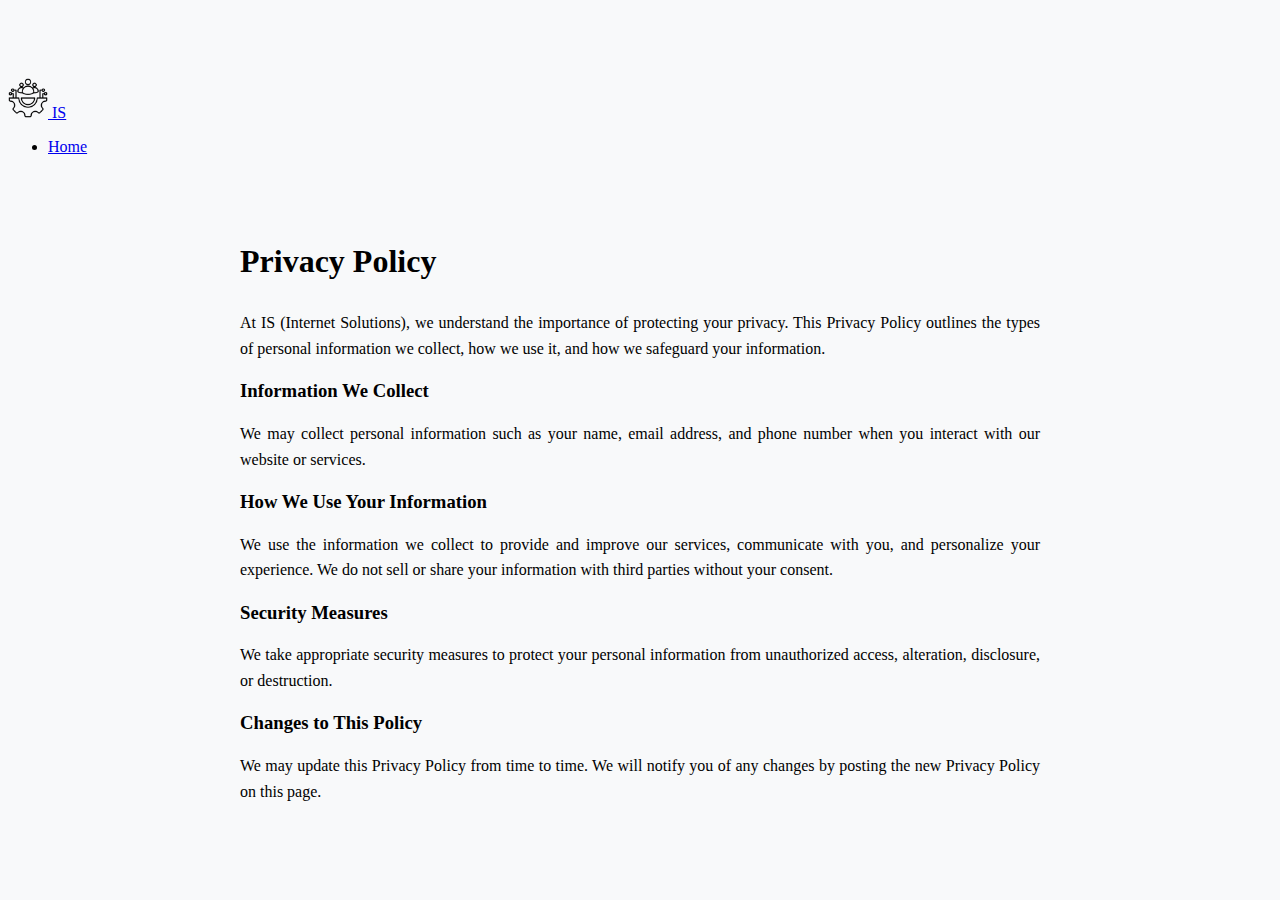
<file: html/privacy-policy.html>
<!DOCTYPE html>
<html lang="en">

<head>
    <meta charset="UTF-8">
    <meta name="viewport" content="width=device-width, initial-scale=1.0">
    <title>Privacy Policy</title>
    <link href="https://cdn.jsdelivr.net/npm/bootstrap@5.0.2/dist/css/bootstrap.min.css" rel="stylesheet"
        integrity="sha384-EVSTQN3/azprG1Anm3QDgpJLIm9Nao0Yz1ztcQTwFspd3yD65VohhpuuCOmLASjC" crossorigin="anonymous">
    <style>
        body {
            background-color: #f8f9fa;
            padding-top: 70px;
        }

        .container {
            max-width: 800px;
            margin: 0 auto;
            padding: 50px 20px;
            text-align: justify;
        }

        h1 {
            margin-bottom: 30px;
        }

        p {
            line-height: 1.6;
        }
    </style>
</head>

<body>

    <nav class="navbar navbar-expand-lg navbar-dark bg-primary fixed-top p-2">
        <div class="container-fluid">
            <a class="navbar-brand" href="../index.html">
                <img src="../images/ITimg.png" alt="TV Logo" style="height: 40px;"> IS
            </a>
            <div class="collapse navbar-collapse" id="navbarNav">
                <ul class="navbar-nav ms-auto"> 
                    <li class="nav-item active">
                        <a class="nav-link" href="../index.html">Home<span class="sr-only"></span></a>
                    </li>
                </ul>
            </div>
        </div>
    </nav>

    <div class="container">
        <h1>Privacy Policy</h1>
        <p>At IS (Internet Solutions), we understand the importance of protecting your privacy. This Privacy Policy outlines the types of personal information we collect, how we use it, and how we safeguard your information.</p>

        <h3>Information We Collect</h3>
        <p>We may collect personal information such as your name, email address, and phone number when you interact with our website or services.</p>

        <h3>How We Use Your Information</h3>
        <p>We use the information we collect to provide and improve our services, communicate with you, and personalize your experience. We do not sell or share your information with third parties without your consent.</p>

        <h3>Security Measures</h3>
        <p>We take appropriate security measures to protect your personal information from unauthorized access, alteration, disclosure, or destruction.</p>

        <h3>Changes to This Policy</h3>
        <p>We may update this Privacy Policy from time to time. We will notify you of any changes by posting the new Privacy Policy on this page.</p>
    </div>

</body>

</html>
</file>
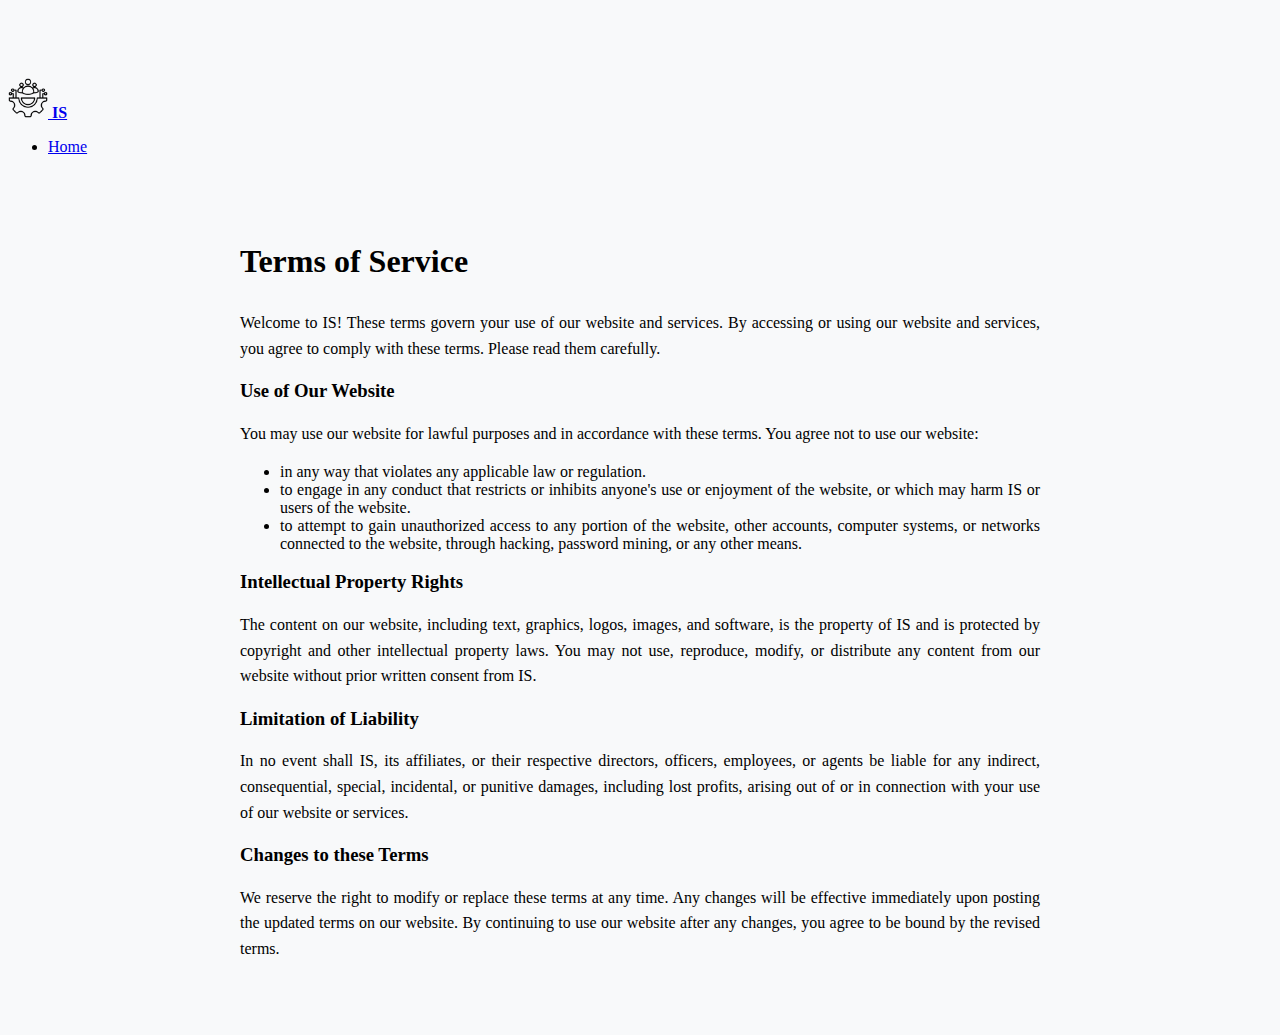
<file: html/terms-of-service.html>
<!DOCTYPE html>
<html lang="en">

<head>
    <meta charset="UTF-8">
    <meta name="viewport" content="width=device-width, initial-scale=1.0">
    <title>Terms of Service</title>
    <link href="https://cdn.jsdelivr.net/npm/bootstrap@5.0.2/dist/css/bootstrap.min.css" rel="stylesheet"
        integrity="sha384-EVSTQN3/azprG1Anm3QDgpJLIm9Nao0Yz1ztcQTwFspd3yD65VohhpuuCOmLASjC" crossorigin="anonymous">
    <style>
        body {
            background-color: #f8f9fa;
            padding-top: 70px;
        }

        .container {
            max-width: 800px;
            margin: 0 auto;
            padding: 50px 20px;
            text-align: justify;
        }

        h1 {
            margin-bottom: 30px;
        }

        p {
            line-height: 1.6;
        }
    </style>
</head>

<body>

    <nav class="navbar navbar-expand-lg navbar-dark bg-primary fixed-top p-2">
        <div class="container-fluid">
            <a class="navbar-brand" href="../index.html">
                <img src="../images/ITimg.png" alt="TV Logo" style="height: 40px;"> <strong>IS</strong>
            </a>
            <div class="collapse navbar-collapse" id="navbarNav">
                <ul class="navbar-nav ms-auto">
                    <li class="nav-item active">
                        <a class="nav-link" href="../index.html">Home<span class="sr-only"></span></a>
                    </li>
                </ul>
            </div>
        </div>
    </nav>

    <div class="container">
        <h1>Terms of Service</h1>
        <p>Welcome to IS! These terms govern your use of our website and services. By accessing or using our website and
            services, you agree to comply with these terms. Please read them carefully.</p>
        <h3>Use of Our Website</h3>
        <p>You may use our website for lawful purposes and in accordance with these terms. You agree not to use our
            website:</p>
        <ul>
            <li>in any way that violates any applicable law or regulation.</li>
            <li>to engage in any conduct that restricts or inhibits anyone's use or enjoyment of the website, or which
                may harm IS or users of the website.</li>
            <li>to attempt to gain unauthorized access to any portion of the website, other accounts, computer systems,
                or networks connected to the website, through hacking, password mining, or any other means.</li>
        </ul>
        <h3>Intellectual Property Rights</h3>
        <p>The content on our website, including text, graphics, logos, images, and software, is the property of IS and
            is protected by copyright and other intellectual property laws. You may not use, reproduce, modify, or
            distribute any content from our website without prior written consent from IS.</p>
        <h3>Limitation of Liability</h3>
        <p>In no event shall IS, its affiliates, or their respective directors, officers, employees, or agents be liable
            for any indirect, consequential, special, incidental, or punitive damages, including lost profits, arising
            out of or in connection with your use of our website or services.</p>
        <h3>Changes to these Terms</h3>
        <p>We reserve the right to modify or replace these terms at any time. Any changes will be effective immediately
            upon posting the updated terms on our website. By continuing to use our website after any changes, you agree
            to be bound by the revised terms.</p>
    </div>

</body>

</html>
</file>
